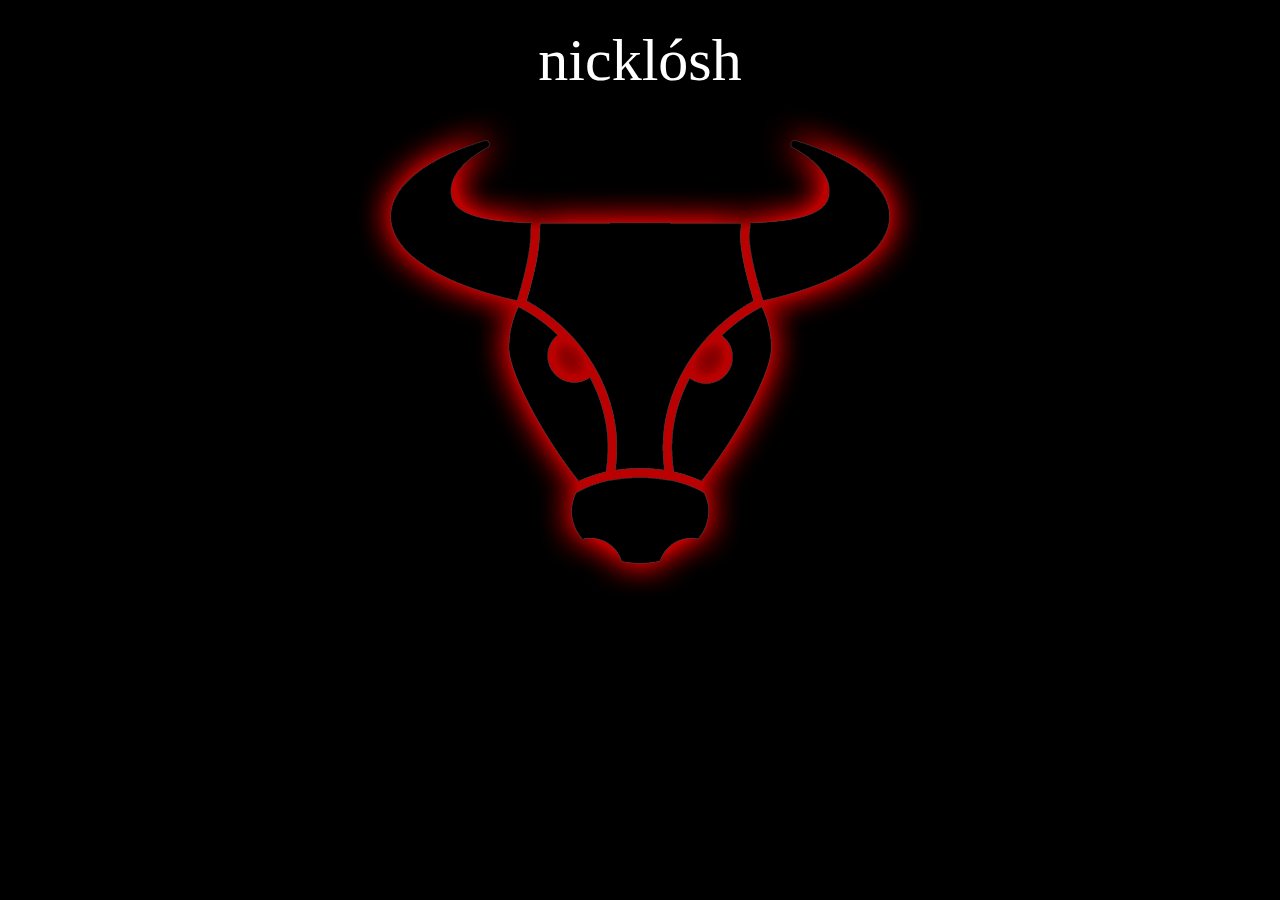
<file: index.html>
<!DOCTYPE html>
<html lang="en" class="splash">
<head>
<meta charset="utf-8">
<meta name="viewport" content="width=device-width">
<title>nicklósh</title>
<link href="/css/screen.css" media="screen, projection" rel="stylesheet" type="text/css" />
  <link href="/css/print.css" media="print" rel="stylesheet" type="text/css" />
  <script src="js/jquery-1.9.1.min.js" type="text/javascript"></script>
  <script src="js/yolo.js" type="text/javascript"></script>
  <link rel="SHORTCUT ICON" href="favicon.ico">
</head>
<body>
<header>
	<h1><a href="/home.html">nicklósh</a></h1>
		<hr>
		<nav>
		<ul>
			<li><a href="/home.html">enter</a></li>
		</ul>
		</nav>
</header>
</body>
</html>
</file>
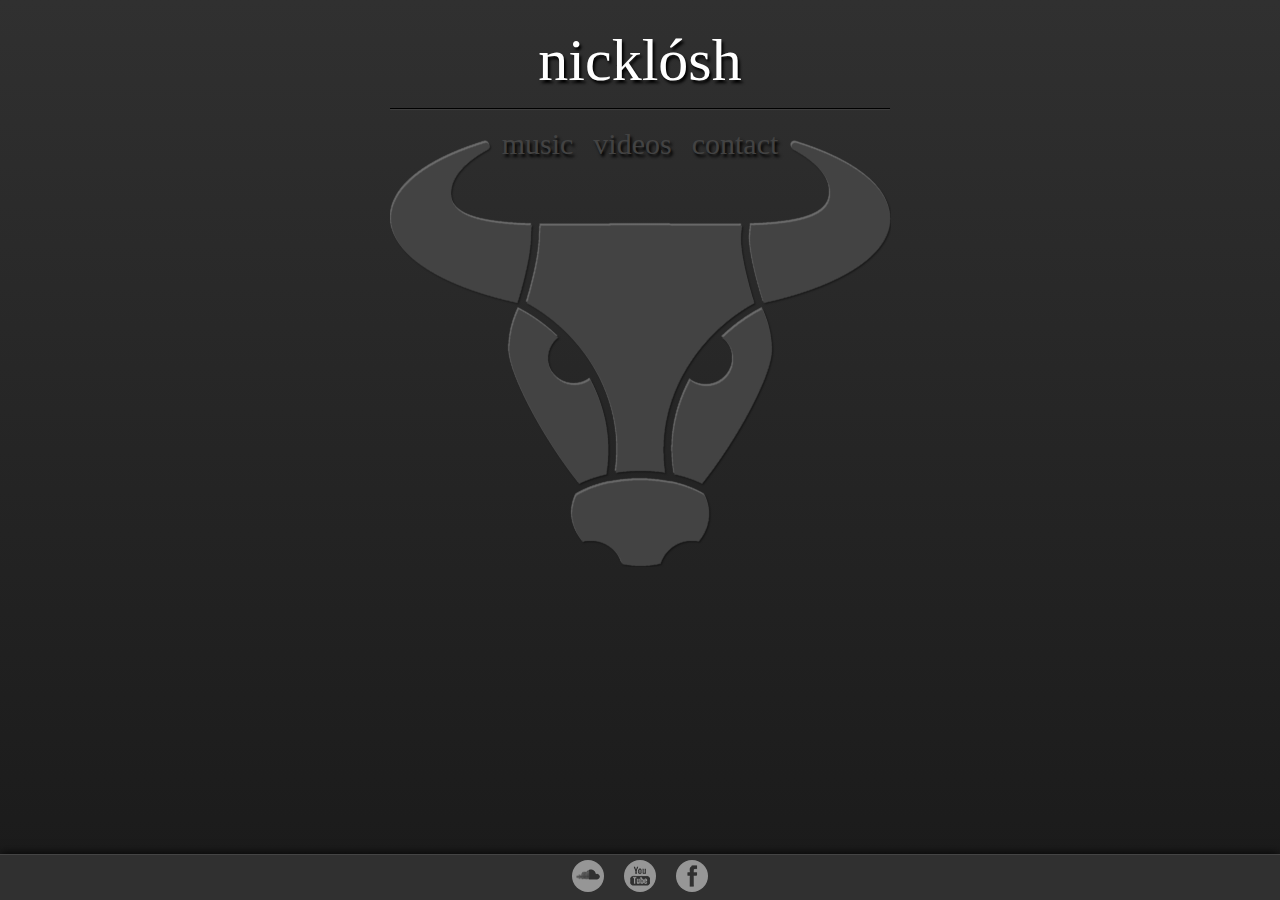
<file: home.html>
<!DOCTYPE html>
<html lang="en">
<head>
<meta charset="utf-8">
<meta name="viewport" content="width=device-width">
<title>nicklósh</title>
<link href="/css/screen.css" media="screen, projection" rel="stylesheet" type="text/css" />
  <link href="/css/print.css" media="print" rel="stylesheet" type="text/css" />
  <script src="js/jquery-1.9.1.min.js" type="text/javascript"></script>
  <script src="js/yolo.js" type="text/javascript"></script>
  <link rel="SHORTCUT ICON" href="favicon.ico">
</head>
<body>
<header><h1><a href="/home.html">nicklósh</a></h1>
	<hr>
	<nav>
		<ul id="main-nav">
			<li><a href="music" data-link="music">music</a></li>
			<li><a href="videos" data-link="video">videos</a></li>
			<li><a href="contact" data-link="contact">contact</a></li>
		</ul>
	</nav>	
</header>
<section class="open nonav">
<div class="container" id="music">

<div class="main" id="blue" style="display: block;">
	<iframe width="100%" height="166" scrolling="no" frameborder="no" src="https://w.soundcloud.com/player/?url=https%3A//api.soundcloud.com/tracks/131766864&amp;color=ff5500&amp;auto_play=false&amp;hide_related=false&amp;show_artwork=true"></iframe>
</div>
<div class="main" id="shake">
	<iframe width="100%" height="166" scrolling="no" frameborder="no" src="https://w.soundcloud.com/player/?url=https%3A//api.soundcloud.com/tracks/119898465&amp;color=ff5500&amp;auto_play=false&amp;hide_related=false&amp;show_artwork=true"></iframe>
</div>

<div class="main" id="jungle" >
	<iframe width="100%" height="166" scrolling="no" frameborder="no" src="https://w.soundcloud.com/player/?url=http%3A%2F%2Fapi.soundcloud.com%2Ftracks%2F77606192&amp;color=ff0000&amp;auto_play=false&amp;show_artwork=true"></iframe>
</div>
<div class="main" id="warrior">
	<iframe width="100%" height="166" scrolling="no" frameborder="no" src="https://w.soundcloud.com/player/?url=http%3A%2F%2Fapi.soundcloud.com%2Ftracks%2F77743611&amp;color=ff0000&amp;auto_play=false&amp;show_artwork=true"></iframe>
</div>
<div class="main" id="onions">
	<iframe width="100%" height="166" scrolling="no" frameborder="no" src="https://w.soundcloud.com/player/?url=http%3A%2F%2Fapi.soundcloud.com%2Ftracks%2F67849861&amp;color=ff0000&amp;auto_play=false&amp;show_artwork=true"></iframe>
</div>
<div class="main" id="lightson">
	<iframe width="100%" height="166" scrolling="no" frameborder="no" src="https://w.soundcloud.com/player/?url=http%3A%2F%2Fapi.soundcloud.com%2Ftracks%2F72710265&amp;color=ff0000&amp;auto_play=false&amp;show_artwork=true"></iframe>
</div>
<div class="main" id="wowcool">
	<iframe width="100%" height="166" scrolling="no" frameborder="no" src="https://w.soundcloud.com/player/?url=http%3A%2F%2Fapi.soundcloud.com%2Ftracks%2F67849637&amp;color=ff0000&amp;auto_play=false&amp;show_artwork=true"></iframe>
</div>
<div class="main" id="wake">
	<iframe width="100%" height="166" scrolling="no" frameborder="no" src="https://w.soundcloud.com/player/?url=http%3A%2F%2Fapi.soundcloud.com%2Ftracks%2F67848686&amp;color=ff0000&amp;auto_play=false&amp;show_artwork=true"></iframe>
</div>
<nav>
	<ul class="music-nav">
		<li><a href="blue" class="playing">Blue Skies</a></li>
		<li><a href="shake">Shake It Out</a></li>
		<li><a href="jungle">jungle</a></li>
		<li><a href="warrior">warrior</a></li>
		<li><a href="onions">watery onions</a></li>
		<li><a href="lightson">leave the lights on [elecktonik mix]</a></li>
		<li><a href="wowcool">wow that's cool</a></li>
		<li><a href="wake">wake up</a></li>
	</ul>
</nav>
</div>
<div class="container" id="video">
<div class="main" style="display: block;">
	<iframe width="623" height="467" src="http://www.youtube.com/embed/ZnzLIMjVJ3A" frameborder="0" allowfullscreen></iframe>
</div>
<nav>
	<ul class="video-nav">
		<li id="the-west" class="playing"><a href="the-west" class="playing" >the west [live]</a></li>
		<li id="crisis"><a href="crisis">live art time-lapse BAKER vs CRISIS</a></li>
		<li id="warriorvid"><a href="warriorvid">warrior dash</a></li>
	</ul>
</nav>
</div>
<div class="container" id="contact">
<div class="main">
	<ul>
		<li><a href="mailto:nickloshabika@gmail.com">email</a></li>
		<li><a href="https://soundcloud.com/nicklosh" target="_blank" id="soundcloud">soundcloud</a></li>
		<li><a href="http://www.youtube.com/nickloshmusic" target="_blank" id="youtube">youtube</a></li>
		<li><a href="https://www.facebook.com/nickloshmusic" target="_blank" id="facebook">facebook</a></li>
	</ul>
</div>
</div>
</section>
<footer>
<ul>
<li><a href="https://soundcloud.com/nicklosh" target="_blank" id="soundcloud"></a></li>
<li><a href="http://www.youtube.com/nickloshmusic" target="_blank" id="youtube"></a></li>
<li><a href="https://www.facebook.com/nickloshmusic" target="_blank" id="facebook"></a></li>
</ul>
</footer>
</body>
</html>
</file>
<file: css/screen.css>
/* Welcome to Compass.
 * In this file you should write your main styles. (or centralize your imports)
 * Import this file using the following HTML or equivalent:
 * <link href="/stylesheets/screen.css" media="screen, projection" rel="stylesheet" type="text/css" /> */
/*_bass.scss*/
/* line 17, ../../../../../Library/Ruby/Gems/1.8/gems/compass-0.12.2/frameworks/compass/stylesheets/compass/reset/_utilities.scss */
html, body, div, span, applet, object, iframe,
h1, h2, h3, h4, h5, h6, p, blockquote, pre,
a, abbr, acronym, address, big, cite, code,
del, dfn, em, img, ins, kbd, q, s, samp,
small, strike, strong, sub, sup, tt, var,
b, u, i, center,
dl, dt, dd, ol, ul, li,
fieldset, form, label, legend,
table, caption, tbody, tfoot, thead, tr, th, td,
article, aside, canvas, details, embed,
figure, figcaption, footer, header, hgroup,
menu, nav, output, ruby, section, summary,
time, mark, audio, video {
  margin: 0;
  padding: 0;
  border: 0;
  font: inherit;
  font-size: 100%;
  vertical-align: baseline;
}

/* line 22, ../../../../../Library/Ruby/Gems/1.8/gems/compass-0.12.2/frameworks/compass/stylesheets/compass/reset/_utilities.scss */
html {
  line-height: 1;
}

/* line 24, ../../../../../Library/Ruby/Gems/1.8/gems/compass-0.12.2/frameworks/compass/stylesheets/compass/reset/_utilities.scss */
ol, ul {
  list-style: none;
}

/* line 26, ../../../../../Library/Ruby/Gems/1.8/gems/compass-0.12.2/frameworks/compass/stylesheets/compass/reset/_utilities.scss */
table {
  border-collapse: collapse;
  border-spacing: 0;
}

/* line 28, ../../../../../Library/Ruby/Gems/1.8/gems/compass-0.12.2/frameworks/compass/stylesheets/compass/reset/_utilities.scss */
caption, th, td {
  text-align: left;
  font-weight: normal;
  vertical-align: middle;
}

/* line 30, ../../../../../Library/Ruby/Gems/1.8/gems/compass-0.12.2/frameworks/compass/stylesheets/compass/reset/_utilities.scss */
q, blockquote {
  quotes: none;
}
/* line 103, ../../../../../Library/Ruby/Gems/1.8/gems/compass-0.12.2/frameworks/compass/stylesheets/compass/reset/_utilities.scss */
q:before, q:after, blockquote:before, blockquote:after {
  content: "";
  content: none;
}

/* line 32, ../../../../../Library/Ruby/Gems/1.8/gems/compass-0.12.2/frameworks/compass/stylesheets/compass/reset/_utilities.scss */
a img {
  border: none;
}

/* line 116, ../../../../../Library/Ruby/Gems/1.8/gems/compass-0.12.2/frameworks/compass/stylesheets/compass/reset/_utilities.scss */
article, aside, details, figcaption, figure, footer, header, hgroup, menu, nav, section, summary {
  display: block;
}

/*_variables*/
/* line 7, ../sass/screen.scss */
html {
  background: url('/img/bull3d.png?1392675066') no-repeat center 140px, -webkit-gradient(linear, 50% 0%, 50% 100%, color-stop(0%, #303030), color-stop(100%, #1a1a1a)) 0px;
  background: url('/img/bull3d.png?1392675066') no-repeat center 140px, -webkit-linear-gradient(top, #303030, #1a1a1a) 0px;
  background: url('/img/bull3d.png?1392675066') no-repeat center 140px, -moz-linear-gradient(top, #303030, #1a1a1a) 0px;
  background: url('/img/bull3d.png?1392675066') no-repeat center 140px, -o-linear-gradient(top, #303030, #1a1a1a) 0px;
  background: url('/img/bull3d.png?1392675066') no-repeat center 140px, linear-gradient(top, #303030, #1a1a1a) 0px;
  min-height: 100%;
  min-width: 500px;
}
/* line 12, ../sass/screen.scss */
html.splash {
  background: url(/img/bull-red-glow.png) no-repeat center 60px black;
}

/* line 16, ../sass/screen.scss */
body {
  margin: 0 auto;
  min-width: 500px;
  padding-bottom: 70px;
}

/* line 22, ../sass/screen.scss */
header {
  width: 500px;
  margin: 0 auto;
  position: relative;
  /*main nav*/
}
/* line 27, ../sass/screen.scss */
header h1 {
  text-align: center;
  font-size: 60px;
  font-family: "Bernard MT Condensed", serif;
  font-weight: lighter;
  width: 500px;
  padding: 30px 0 10px;
}
/* line 34, ../sass/screen.scss */
header h1 a {
  color: white;
  text-shadow: 2px 3px 3px black;
}
/* line 37, ../sass/screen.scss */
header h1 a:hover {
  color: white;
}
/* line 42, ../sass/screen.scss */
header hr {
  background-color: #000;
  color: #000;
  height: 1px;
  border: none;
  -webkit-box-shadow: #434343 0 1px 1px;
  -moz-box-shadow: #434343 0 1px 1px;
  box-shadow: #434343 0 1px 1px;
}
/* line 48, ../sass/screen.scss */
.splash header hr {
  -webkit-box-shadow: none;
  -moz-box-shadow: none;
  box-shadow: none;
}
/* line 50, ../sass/screen.scss */
header a {
  text-decoration: none;
}
/* line 51, ../sass/screen.scss */
header a:hover {
  color: red;
}
/* line 58, ../sass/screen.scss */
header nav ul {
  display: table;
  margin: 20px auto 25px;
}
/* line 61, ../sass/screen.scss */
header nav ul li {
  font-family: "Bernard MT Condensed", serif;
  font-weight: normal;
  font-size: 30px;
  text-shadow: 2px 3px 3px black;
  display: inline;
  margin: 0 10px;
}
/* line 68, ../sass/screen.scss */
header nav ul li a {
  color: #434343;
  position: relative;
}
/* line 70, ../sass/screen.scss */
.splash header nav ul li a {
  -webkit-transition: opacity .5s;
  transition: opacity .5s;
  color: red;
  text-shadow: none;
  padding: 30px 280px 460px;
  position: absolute;
  top: 100px;
  left: -60px;
  background: url(/img/bull-red-glow-hover.png) no-repeat center;
  opacity: 0;
}
/* line 81, ../sass/screen.scss */
.splash header nav ul li a:hover {
  opacity: 1;
}
/* line 86, ../sass/screen.scss */
header nav ul li a.active {
  color: white;
}
/* line 88, ../sass/screen.scss */
header nav ul li a.active:after {
  position: absolute;
  bottom: -23px;
  left: 30%;
  content: "";
  border-style: solid;
  border-width: 0 20px 20px 20px;
  border-color: transparent transparent black transparent;
}

/* line 104, ../sass/screen.scss */
section {
  width: 900px;
  margin: 0 auto;
  display: none;
  /* second navigation
  */
}
/* line 108, ../sass/screen.scss */
section.open {
  background-color: #2d2d2d;
  border-bottom: 1px solid #303030;
  -webkit-box-shadow: inset 0 3px 30px 5px black;
  -moz-box-shadow: inset 0 3px 30px 5px black;
  box-shadow: inset 0 3px 30px 5px black;
  -webkit-border-radius: 14px;
  -moz-border-radius: 14px;
  -ms-border-radius: 14px;
  -o-border-radius: 14px;
  border-radius: 14px;
}
/* line 114, ../sass/screen.scss */
section.nonav {
  width: 695px;
}
/* line 117, ../sass/screen.scss */
section .container {
  padding: 25px 25px 0;
  display: inline-block;
}
/* line 121, ../sass/screen.scss */
section .main {
  width: 625px;
  /*height: 165px; */
  background: #434343;
  margin: 0 25px 25px 0;
  float: left;
  padding: 10px;
  -webkit-box-shadow: 0 0 10px black;
  -moz-box-shadow: 0 0 10px black;
  box-shadow: 0 0 10px black;
  border-top: 1px solid #676767;
  -webkit-border-radius: 14px;
  -moz-border-radius: 14px;
  -ms-border-radius: 14px;
  -o-border-radius: 14px;
  border-radius: 14px;
  display: none;
}
/* line 133, ../sass/screen.scss */
section #contact .main {
  display: block;
  margin-left: 95px;
}
/* line 140, ../sass/screen.scss */
section nav, section .main ul {
  width: 180px;
  float: left;
  margin: 0 0 25px;
  font-family: "Bernard MT Condensed", serif;
  font-size: 18px;
}
/* line 146, ../sass/screen.scss */
section nav li, section .main ul li {
  margin-bottom: 15px;
}
/* line 147, ../sass/screen.scss */
section nav li:last-child, section .main ul li:last-child {
  margin-bottom: 0;
}
/* line 150, ../sass/screen.scss */
section nav a, section .main ul a {
  display: block;
  padding: 3px 3px 3px 40px;
  color: #969696;
  text-decoration: none;
  text-shadow: 2px 3px 3px black;
  position: relative;
  -webkit-border-radius: 14px;
  -moz-border-radius: 14px;
  -ms-border-radius: 14px;
  -o-border-radius: 14px;
  border-radius: 14px;
  /*grey circle*/
  /*arrow*/
}
/* line 158, ../sass/screen.scss */
section nav a:hover, section .main ul a:hover {
  color: red;
}
/* line 164, ../sass/screen.scss */
section nav a:before, section .main ul a:before {
  position: absolute;
  top: 0;
  left: 0;
  content: "";
  width: 25px;
  height: 24px;
  background-color: #969696;
  border-top: 1px solid #dddddd;
  -webkit-box-shadow: 0 0 10px black;
  -moz-box-shadow: 0 0 10px black;
  box-shadow: 0 0 10px black;
  -webkit-border-radius: 14px;
  -moz-border-radius: 14px;
  -ms-border-radius: 14px;
  -o-border-radius: 14px;
  border-radius: 14px;
}
/* line 177, ../sass/screen.scss */
section nav a:hover:before, section .main ul a:hover:before {
  background-color: red;
  border-top: red;
}
/* line 179, ../sass/screen.scss */
section nav a:after, section .main ul a:after {
  position: absolute;
  top: 6px;
  left: 9px;
  content: "";
  width: 0;
  height: 0;
  border-top: 6px solid transparent;
  border-bottom: 6px solid transparent;
  border-left: 10px solid #303030;
}
/* line 191, ../sass/screen.scss */
section nav a.playing, section .main ul a.playing {
  color: #303030;
  text-shadow: none;
  background-color: #969696;
  border-top: 1px solid #dddddd;
  padding-top: 2px;
  -webkit-box-shadow: 0 0 10px black;
  -moz-box-shadow: 0 0 10px black;
  box-shadow: 0 0 10px black;
}
/* line 198, ../sass/screen.scss */
section nav a.playing:before, section .main ul a.playing:before {
  background: none;
  -webkit-box-shadow: none;
  -moz-box-shadow: none;
  box-shadow: none;
  border-top: none;
}
/* line 204, ../sass/screen.scss */
section nav a.playing:after, section .main ul a.playing:after {
  top: 5px;
  -webkit-box-shadow: none;
  -moz-box-shadow: none;
  box-shadow: none;
  border-left: transparent;
  border-right: 10px solid #303030;
}
/* line 213, ../sass/screen.scss */
section nav .video-nav li, section .main ul .video-nav li {
  background: no-repeat center;
  padding: 5px;
  /*@include border-radius(14px);*/
  -webkit-box-shadow: 0 0 10px black;
  -moz-box-shadow: 0 0 10px black;
  box-shadow: 0 0 10px black;
  position: relative;
  /*&:hover:after{
  	opacity: .0;
  }*/
}
/* line 215, ../sass/screen.scss */
section nav .video-nav li#the-west, section .main ul .video-nav li#the-west {
  background-image: url(/img/the_west.png);
}
/* line 216, ../sass/screen.scss */
section nav .video-nav li#warriorvid, section .main ul .video-nav li#warriorvid {
  background-image: url(/img/warrior.png);
}
/* line 217, ../sass/screen.scss */
section nav .video-nav li#crisis, section .main ul .video-nav li#crisis {
  background-image: url(/img/crisis.png);
}
/* line 222, ../sass/screen.scss */
section nav .video-nav li:after, section .main ul .video-nav li:after {
  position: absolute;
  top: 0;
  left: 0;
  width: 180px;
  height: 101px;
  content: "";
  /*@include border-radius(14px);*/
  background-color: black;
  opacity: .7;
  z-index: 10;
}
/* line 237, ../sass/screen.scss */
section nav .video-nav li.playing:after, section .main ul .video-nav li.playing:after {
  background-color: white;
}
/* line 240, ../sass/screen.scss */
section nav .video-nav li a, section .main ul .video-nav li a {
  height: 85px;
  text-shadow: none;
  z-index: 20;
  /*&:hover{
  	opacity: .0;
  }*/
}
/* line 244, ../sass/screen.scss */
section nav .video-nav li a:before, section .main ul .video-nav li a:before {
  -webkit-box-shadow: none;
  -moz-box-shadow: none;
  box-shadow: none;
  border-top: none;
}
/* line 248, ../sass/screen.scss */
section nav .video-nav li a.playing, section .main ul .video-nav li a.playing {
  background: none;
  border-top: 0;
  -webkit-box-shadow: none;
  -moz-box-shadow: none;
  box-shadow: none;
}

@media (max-width: 980px) {
  /* line 263, ../sass/screen.scss */
  section {
    width: 695px;
  }

  /* line 266, ../sass/screen.scss */
  .main {
    margin-right: 0;
  }
  /* line 268, ../sass/screen.scss */
  #contact .main {
    width: 430px;
  }
}
/* line 275, ../sass/screen.scss */
footer {
  -webkit-box-shadow: black 0 0 10px;
  -moz-box-shadow: black 0 0 10px;
  box-shadow: black 0 0 10px;
  background: #303030;
  border-top: 1px solid #444;
  position: fixed;
  bottom: 0;
  width: 100%;
  z-index: 100;
}
/* line 283, ../sass/screen.scss */
footer ul {
  display: table;
  margin: 5px auto;
}
/* line 286, ../sass/screen.scss */
footer ul li {
  display: inline;
  padding: 0 10px;
}
/* line 289, ../sass/screen.scss */
footer ul li a {
  display: inline-block;
  background: url(/img/socialsprite.png) 0 0 #969696;
  height: 32px;
  width: 32px;
  -webkit-border-radius: 16px;
  -moz-border-radius: 16px;
  -ms-border-radius: 16px;
  -o-border-radius: 16px;
  border-radius: 16px;
}
/* line 292, ../sass/screen.scss */
footer ul li a#youtube {
  background-position: 32px 0;
}
/* line 293, ../sass/screen.scss */
footer ul li a#facebook {
  background-position: 64px 0;
}
/* line 297, ../sass/screen.scss */
footer ul li a:hover {
  background-color: red;
}
</file>
<file: css/print.css>
/* Welcome to Compass. Use this file to define print styles.
 * Import this file using the following HTML or equivalent:
 * <link href="/stylesheets/print.css" media="print" rel="stylesheet" type="text/css" /> */
</file>
